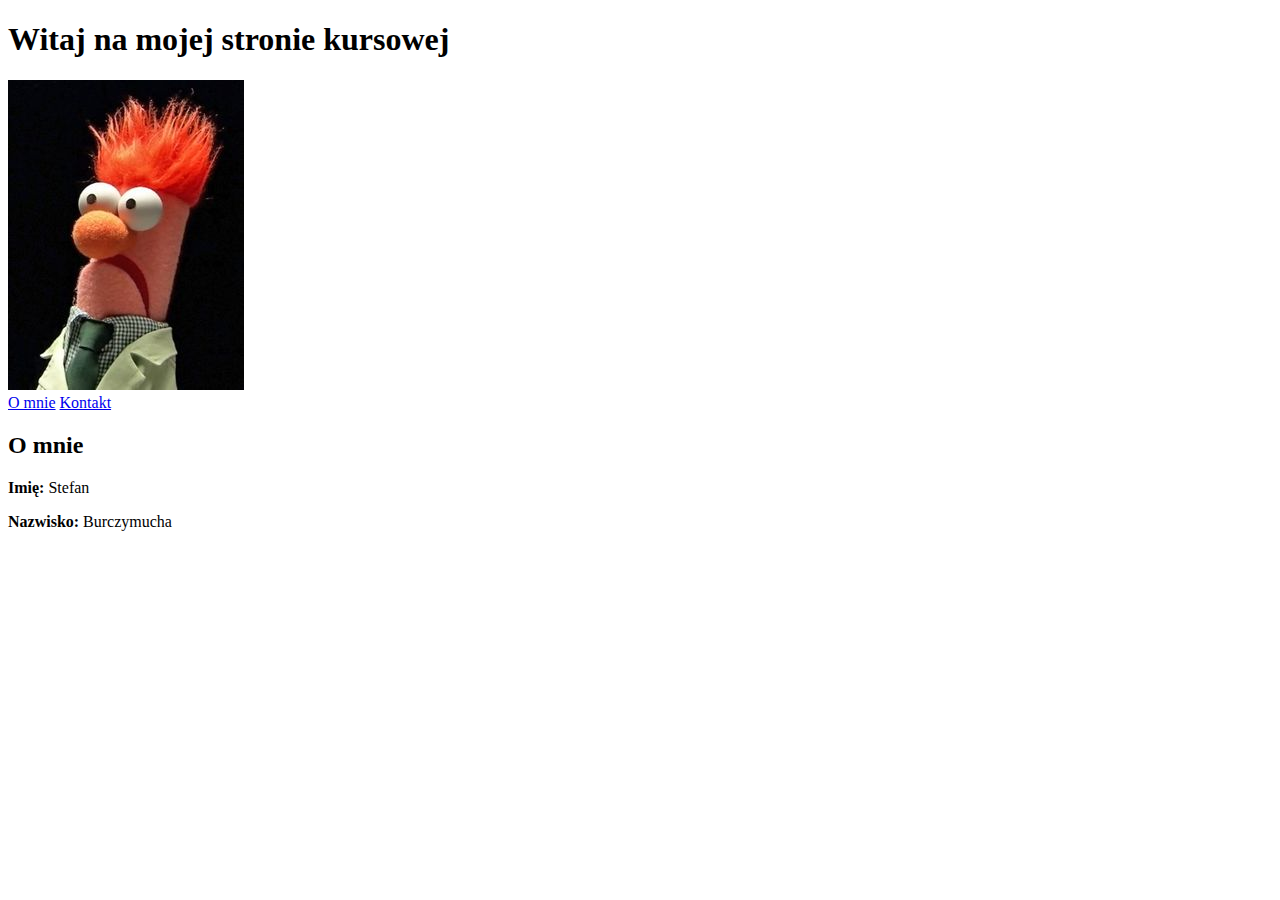
<file: index.html>
<!DOCTYPE html>
<html lang="pl">
  <head>
    <meta charset="utf-8" />
    <title>Moja stronka</title>
    <link rel="stylesheet" href="static/styl.css" />
  </head>

  <body>
    <h1>Witaj na mojej stronie kursowej</h1>
    <img src="static/logo.jpg" />
    <br />
    <a href="index.html">O mnie</a>
    <a href="kontakt.html">Kontakt</a>
    <h2>O mnie</h2>
    <p class="name"><strong>Imię:</strong> Stefan</p>
    <p class="name"><strong>Nazwisko:</strong> Burczymucha</p>
  </body>
</html>
</file>
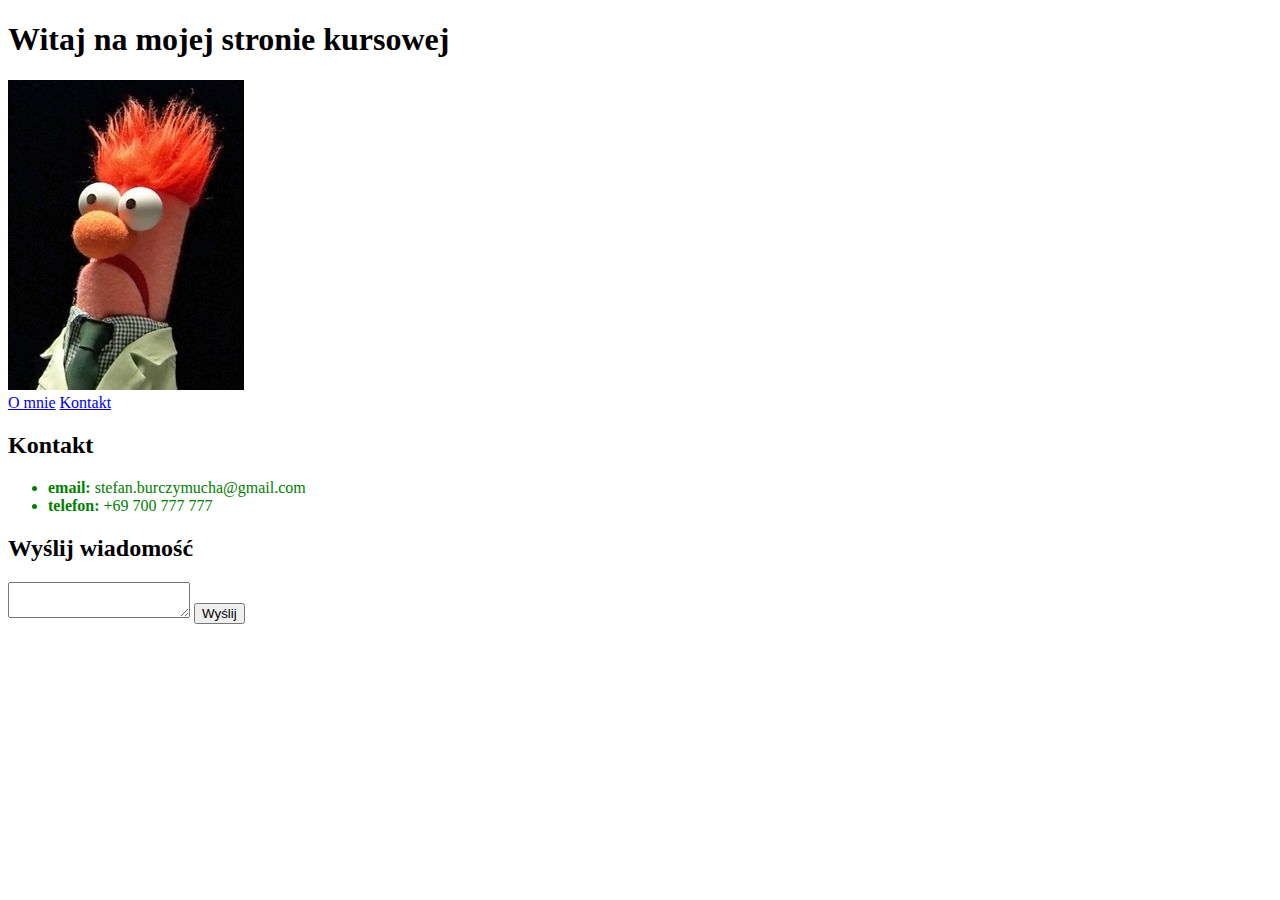
<file: kontakt.html>
<!DOCTYPE html>
<html lang="pl">
  <head>
    <meta charset="utf-8" />
    <title>Moja stronka</title>
    <link rel="stylesheet" href="static/styl.css" />
  </head>

  <body>
    <h1>Witaj na mojej stronie kursowej</h1>
    <img src="static/logo.jpg" />
    <br />
    <a href="index.html">O mnie</a>
    <a href="kontakt.html">Kontakt</a>

    <h2>Kontakt</h2>
    <ul>
      <li>
        <strong>email:</strong>
        stefan.burczymucha@gmail.com
      </li>
      <li>
        <strong>telefon:</strong>
        +69 700 777 777
      </li>
    </ul>
    <h2>Wyślij wiadomość</h2>
    <form action="index.html">
      <textarea id="sendEmail"></textarea>
      <input type="submit" value="Wyślij" />
    </form>
  </body>
</html>
</file>
<file: static/styl.css>
h1 {
  font-weight: bold;
}
p {
  color: black;
}
ul {
  color: green;
}
</file>
